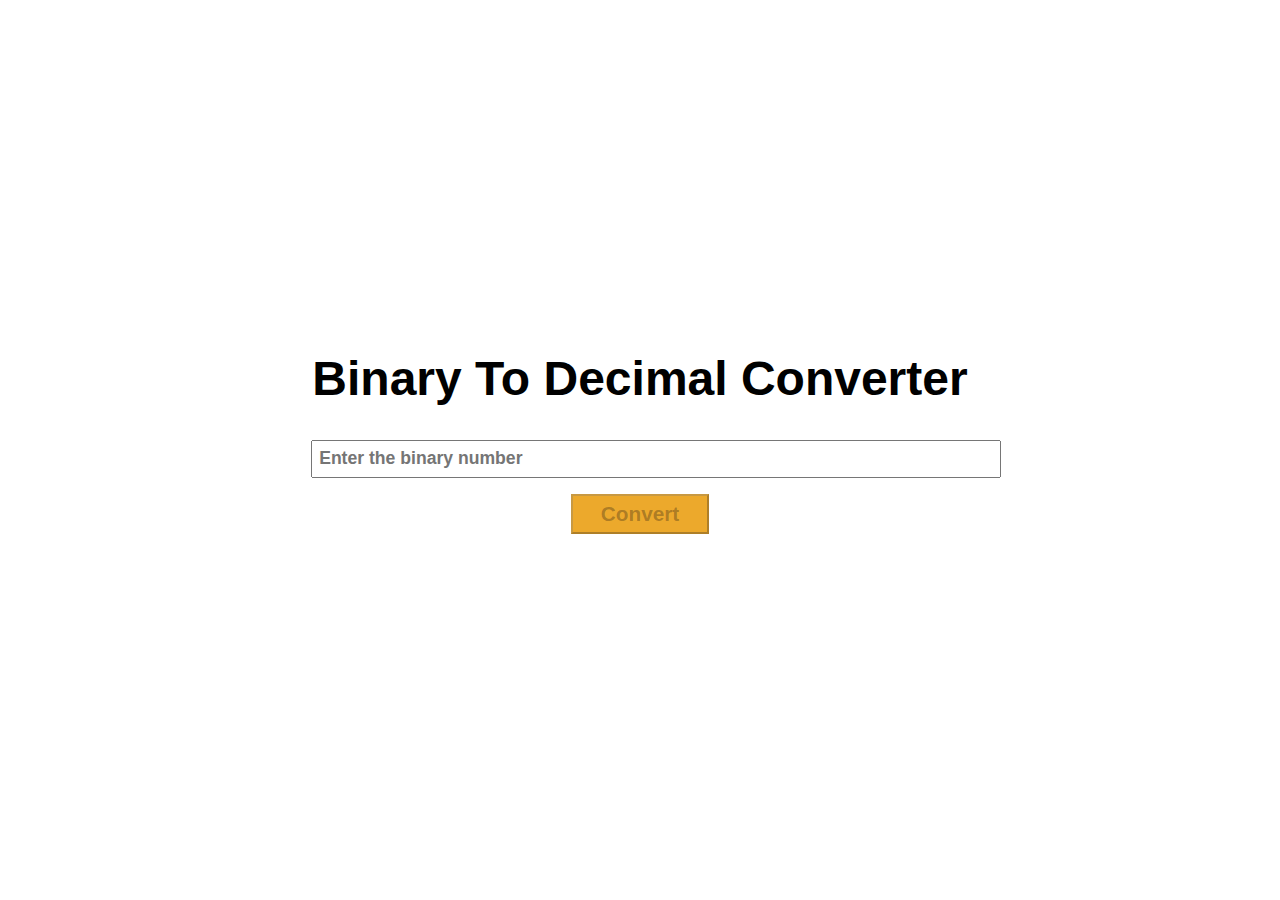
<file: btodconverter/index.html>
<!DOCTYPE html>
<html lang="en">
<head>
    <meta charset="UTF-8">
    <meta name="viewport" content="width=device-width, initial-scale=1.0">
    <title>BinToDecConverter</title>
    <style>
        *{
            padding: 0;
            margin: 0;
            box-sizing: border-box;
            font-family: Verdana, Geneva, Tahoma, sans-serif;
        }
        .container{
            width: 100vw;
            height: 100vh;
            /* border: 2px solid black; */
            display: flex;
            align-items: center;
            justify-content: center;
        }
        h1{
            font-size: 3rem;
            margin: 1.1rem;
            font-weight: bold;
        }
        .conv{
            width: 100%;
        }
        .conv input{
            width: 100%;
            font-size: 1.1rem;
            font-weight: 800;
            padding: 0.4rem;
            margin: 1rem;
        }
        .conv button{
            display: block;
            width: 20%;
            margin: auto;
            padding: 0.4rem;
            font-size: 1.3rem;
            font-weight: bold;
            background-color: rgb(236, 169, 44);
        }
        p{
            font-size: 3rem;
            font-weight: bold;
            margin: 2rem;
        }
        
    </style>
</head>
<body>
    <div class="container">
        <div>
            <h1>Binary To Decimal Converter</h1>
            <div class="conv">
                <input type="number" name="btd" id="btd" placeholder="Enter the binary number">
                <button onclick="convert()">Convert</button>
            </div>
            <p id="dec"></p>
        </div>
    </div>
    <script>
        document.querySelector('button').disabled = true;

        document.getElementById('btd').onkeyup = () => {
            if (document.getElementById('btd').value.length > 0) {
                document.querySelector('button').disabled = false;
            }else{
                document.querySelector('button').disabled = true;
            }
        }

        function convert(){
            let val = document.getElementById('btd').value;
            result = parseInt(val, 2).toString(10);
            document.getElementById('dec').innerHTML = `The Decimal value is: ${result}`;
            document.getElementById('btd').value = '';
            document.querySelector('button').disabled = true;
        }
        
    </script>
</body>
</html>
</file>
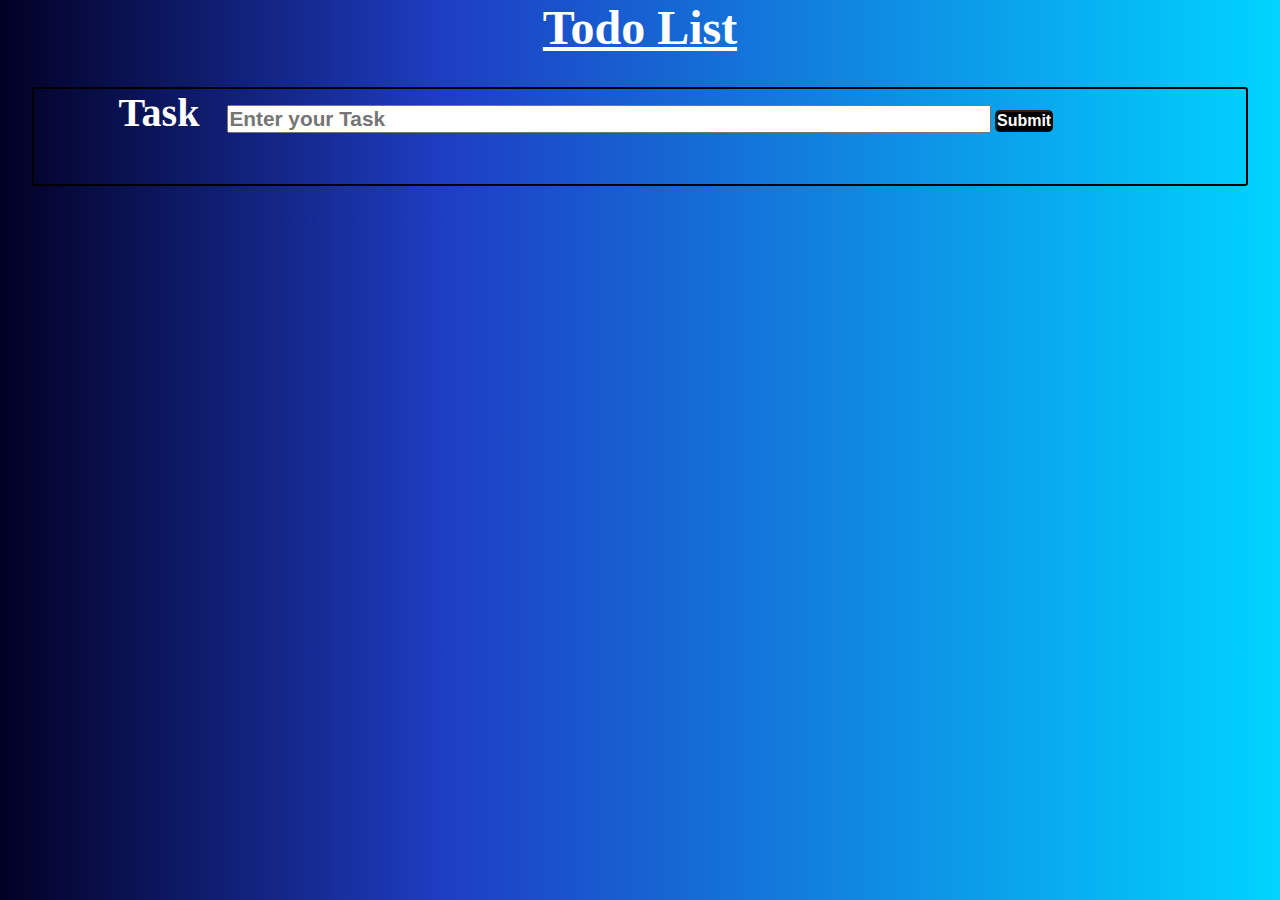
<file: Todolist/index.html>
<!DOCTYPE html>
<html lang="en">
<head>
    <meta charset="UTF-8">
    <meta name="viewport" content="width=device-width, initial-scale=1.0">
    <title>Todo List</title>
    <link rel="stylesheet" href="style.css">
    <link rel="stylesheet" href="https://cdnjs.cloudflare.com/ajax/libs/font-awesome/5.15.1/css/all.min.css" integrity="sha512-+4zCK9k+qNFUR5X+cKL9EIR+ZOhtIloNl9GIKS57V1MyNsYpYcUrUeQc9vNfzsWfV28IaLL3i96P9sdNyeRssA==" crossorigin="anonymous" />
<body>
    <h1>Todo List</h1>
    <div class="container">
        <div class="box">
            <form>
                <label>Task</label>
                <input class="todo" type="text" id="task" placeholder="Enter your Task">
                <!-- <button class="btn">Add</button> -->
                <input class="btn" type="submit">
            </form>
            <h2 id="h2"></h2>
            <ul id="tasks">
            </ul>
            <h2 id="h21"></h2>
            <ul id="comp">
            </ul>
        </div>
    </div>
    <script src="script.js"></script>
</body>
</html>
</file>
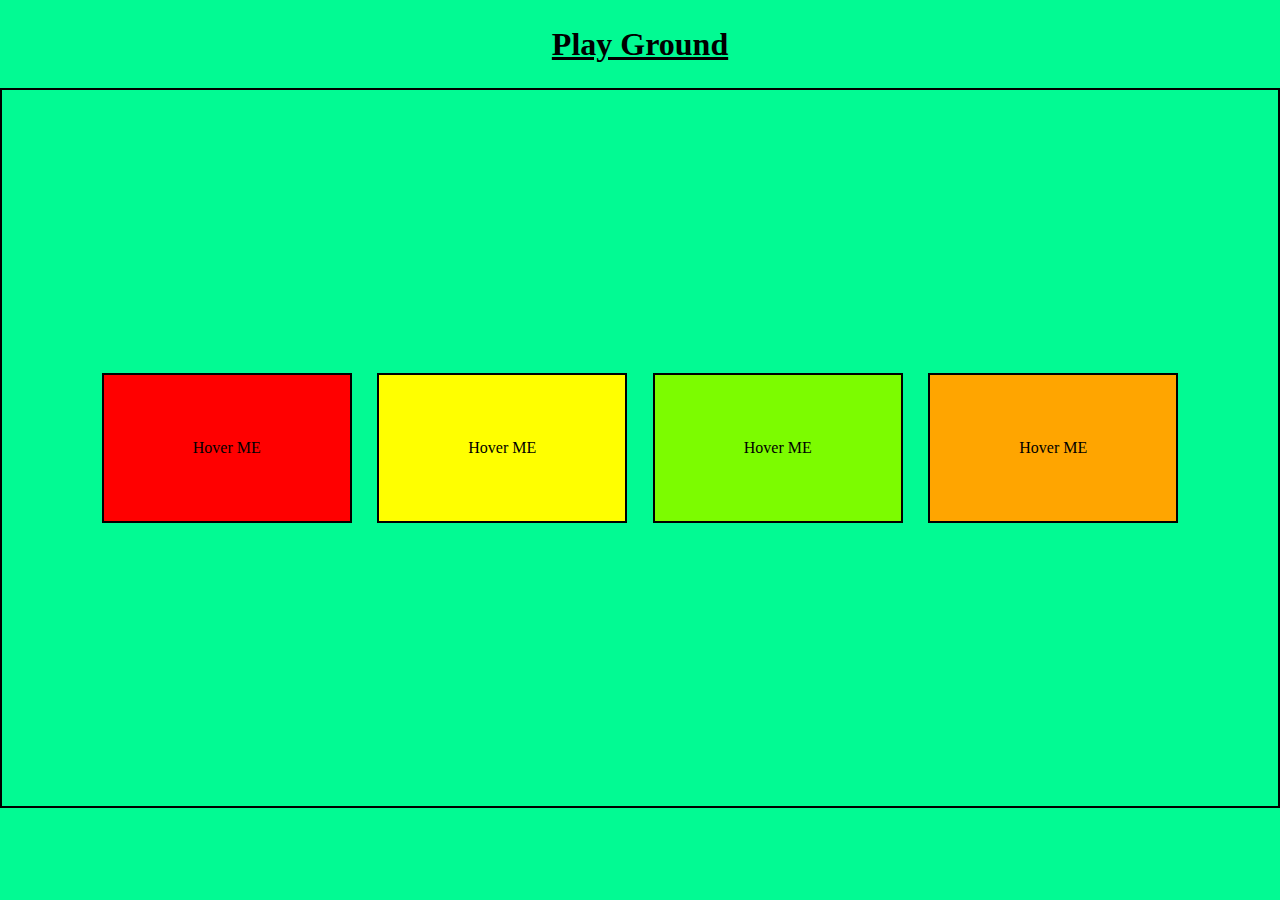
<file: backgroundlight/backgroundlight.html>
<!DOCTYPE html>
<html lang="en">
<head>
    <meta charset="UTF-8">
    <meta name="viewport" content="width=device-width, initial-scale=1.0">
    <title>Backgroundlights</title>
    <style>
        *{
            margin: 0;
            padding: 0;
            box-sizing: border-box;
        }
        body{
            background-color: rgb(2, 250, 147);
            animation: change 10s 2s infinite;
        }
        .container{
            width: 100%;
            height: 80vh;
            display: flex;
            justify-content: center;
            align-items: center;
            border: 2px solid black;
        }
        .box{
            display: flex;
            align-items: center;
            justify-content: center;
            width: 250px;
            height: 150px;
            border: 2px solid black;
            margin: 1%;
        }
        .box1{
            background-color: red;
        }
        .box1:hover{
            transform: scale(2);
        }
        .box2{
            background-color: yellow;
        }
        .box2:hover{
            transform: skew(30deg);
        }
        .box3{
            background-color: lawngreen;
        }
        .box3:hover{
            transform: rotate(260deg);
        }
        .box4{
            background-color: orange;
        }
        .box4:hover{
            transform: translate(40px);
        }

        h1{
            font-size: 2rem;
            font-weight: bold;
            font-family: cursive;
            text-decoration: underline;
            text-align: center;
            margin: 2%;
        }
        @keyframes change{
            0%{
                background-color: lightslategray;
            }
            20%{
                background-color: crimson;
            }
            40%{
                background-color: lawngreen;
            }
            60%{
                background-color: purple;
            }
            80%{
                background-color: yellow;
            }
            100{
                background-color: orange;
            }
        }
    </style>
</head>
<body>
    <h1>Play Ground</h1>
    <div class="container">
        <div class="box box1">Hover ME</div>
        <div class="box box2">Hover ME</div>
        <div class="box box3">Hover ME</div>
        <div class="box box4">Hover ME</div>
    </div>
</body>
</html>
</file>
<file: Todolist/style.css>
*{
    margin: 0%;
    padding: 0%;
    box-sizing: border-box;
}
body{
    background: rgb(2,0,36);
    background: linear-gradient(90deg, rgba(2,0,36,1) 0%, rgba(30,62,196,1) 35%, rgba(0,212,255,1) 100%);
    color: white;
    /* background: rgb(115,58,180);
background: linear-gradient(90deg, rgba(115,58,180,1) 0%, rgba(253,29,29,1) 50%, rgba(252,176,69,1) 100%); */
}

.container{
    height: 100%;
    display: flex;
    justify-content: center;
    /* align-items: center; */
    border: 2px solid black;
    border-radius: 0.2rem;
    margin: 2rem;
}

h1{
    font-size: 3rem;
    font-weight: bold;
    text-align: center;
    text-decoration: underline;
}
.box{
    width: 90%;
}
form label{
     font-size: 2.5rem;
     font-weight: bold;
     margin: 1rem;
     padding: 0.5rem;
}
.todo{
     width: 70%;
     font-size: 1.3rem;
     font-weight: bold;
}

.btn{
    font-size: 1rem;
    font-weight: 700;
    width: auto;
    background-color: black;
    color: white;
    border-radius: 0.3rem;
}

li{
    display: inline-block;
    width: 80%;
    margin: 1rem;
    padding: 0.5rem;
    border: 1px solid black;
    font-weight: bold;
    text-transform: uppercase;
    overflow: hidden;
    list-style: square;
    background-color: whitesmoke;
    color: black;
}
button{
    display: inline-block;
    position: relative;
    top: -1.7rem;
    font-size: 0.7rem;
    font-weight: 800;
    margin: 0.5rem;
    padding: 0.3rem;
}
ul{
    width: 100%;
}
h2{
    font-size: 3rem;
    margin: 2rem;
    text-align: center;
}
#h21{
    font-size: 3rem;
    margin: 2rem;
    margin-top: 3rem;
    text-align: center;
}
#comp li{
    font-weight: bolder;
    background: rgb(69,233,34);
    background: linear-gradient(90deg, rgb(84, 228, 51) 0%, rgba(15,204,36,1) 35%, rgb(39, 168, 37) 100%);
}
</file>
